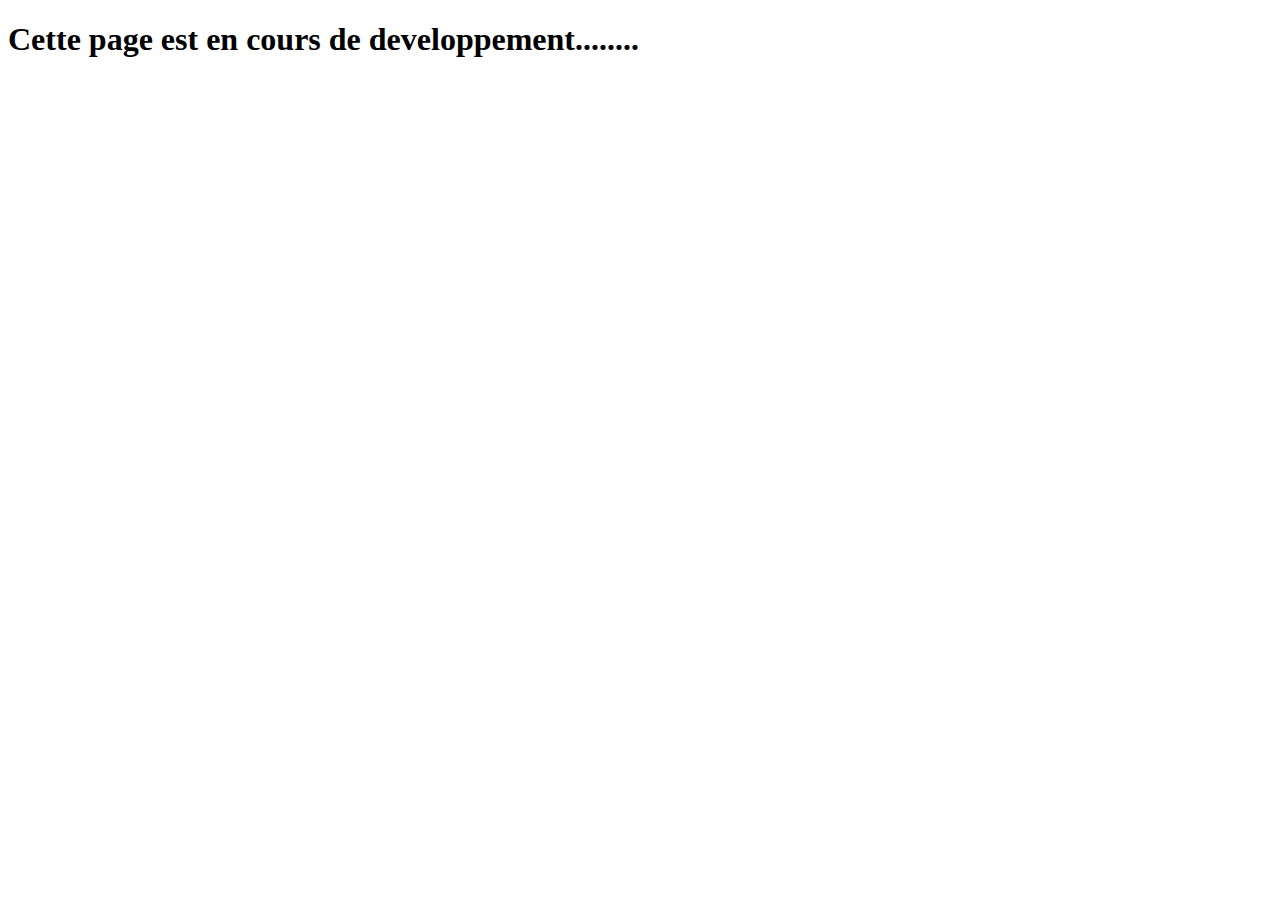
<file: about.html>
<!DOCTYPE html>
<html lang="en">
<head>
    <meta charset="UTF-8">
    <meta name="viewport" content="width=device-width, initial-scale=1.0">
    <title>A propos </title>
</head>
<body>
    <h1>Cette page est en cours de developpement........</h1>
</body>
</html>
</file>
